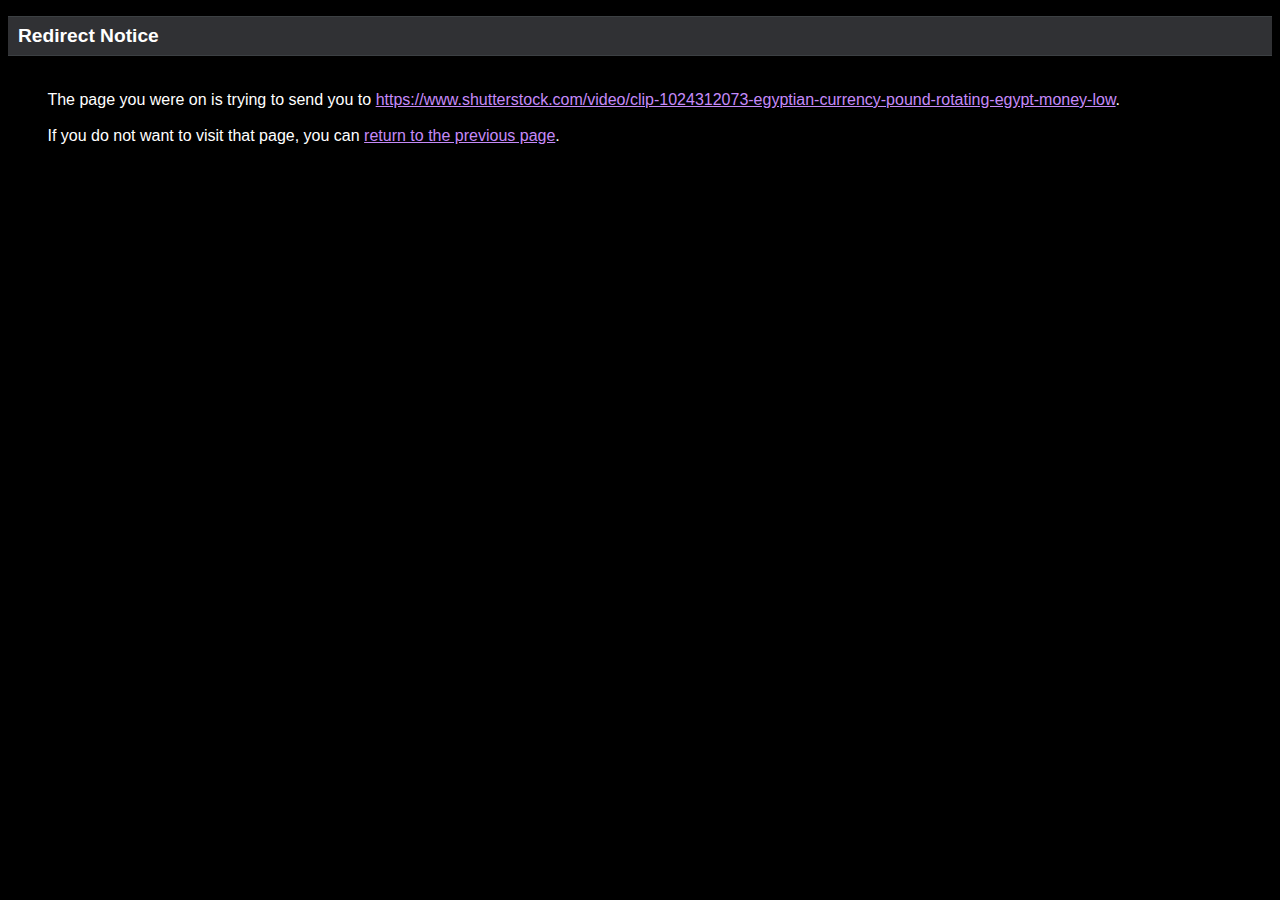
<file: image/url.html>
<html lang="en-EG"><head><meta http-equiv="Content-Type" content="text/html; charset=UTF-8"><title>Redirect Notice</title><style>body,div,a{font-family:arial,sans-serif}body{background-color:#000;margin-top:3px}div{color:#fff}a:link{color:#c58af9}a:visited{color:#c58af9}a:active{color:#ff7769}div.mymGo{border-top:1px solid #3c4043;border-bottom:1px solid #3c4043;background:#303134;margin-top:1em;width:100%}div.aXgaGb{padding:0.5em 0;margin-left:10px}div.fTk7vd{margin-left:35px;margin-top:35px}span.fZSzqb{color:#ff7866}</style></head><body><div class="mymGo"><div class="aXgaGb"><font style="font-size:larger"><b>Redirect Notice</b></font></div></div><div class="fTk7vd">&nbsp;The page you were on is trying to send you to <a href="https://www.shutterstock.com/video/clip-1024312073-egyptian-currency-pound-rotating-egypt-money-low">https://www.shutterstock.com/video/clip-1024312073-egyptian-currency-pound-rotating-egypt-money-low</a>.<br><br>&nbsp;If you do not want to visit that page, you can <a href="#" id="tsuid1">return to the previous page</a>.<script nonce="hMqjInXrZnGpBrvW3BTt_g">(function(){var id='tsuid1';(function(){
document.getElementById(id).onclick=function(){window.history.back();return!1};}).call(this);})();(function(){var id='tsuid1';var ct='originlink';var oi='unauthorizedredirect';(function(){
document.getElementById(id).onmousedown=function(){var b=document&&document.referrer,a="encodeURIComponent"in window?encodeURIComponent:escape,c="";b&&(c=a(b));(new Image).src="/url?sa=T&url="+c+"&oi="+a(oi)+"&ct="+a(ct);return!1};}).call(this);})();</script><br><br><br></div></body></html>
</file>
